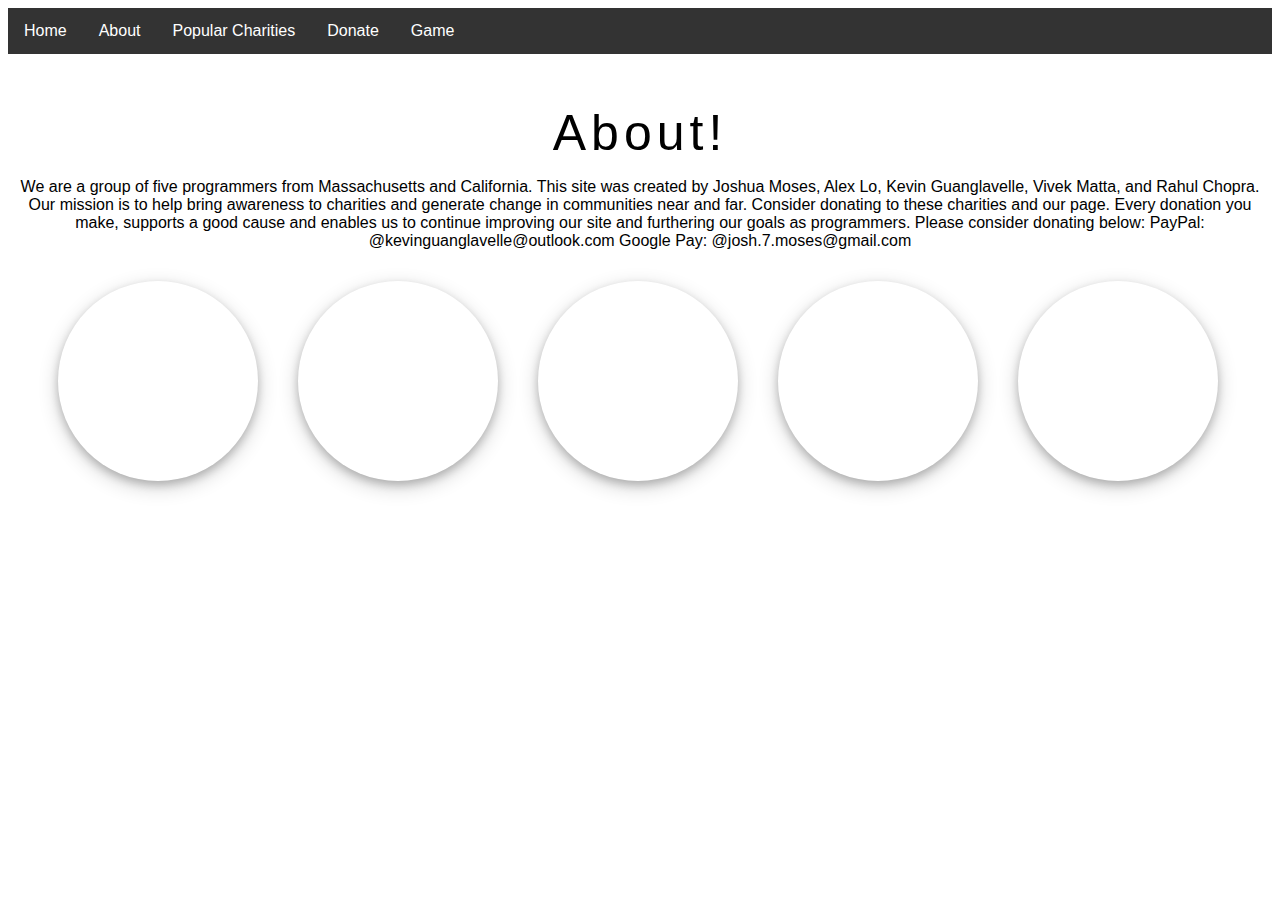
<file: about.html>
<!DOCTYPE html>
    <html>
        <head>
            <title>About</title>
            <link rel="stylesheet" type="text/css" href="about.css">
            <link href="https://fonts.googleapis.com/css?family=Open+Sans&display=swap" rel="stylesheet">
            <style>
                ul {
                  list-style-type: none;
                  margin: 0;
                  padding: 0;
                  overflow: hidden;
                  background-color: #333;
                }
                
                li {
                  float: left;
                }
                
                li a {
                  display: block;
                  color: white;
                  text-align: center;
                  padding: 14px 16px;
                  text-decoration: none;
                }
                
                li a:hover {
                  background-color: #111;
                }
                </style>
        <body>
        
        
            <ul>
                <li><a class="active" href="index.html">Home</a></li>
                <li><a href="about.html">About</a></li>
                <li><a href="popular.html">Popular Charities</a></li>
                <li><a href="donate.html">Donate</a></li>
                <li><a href="game.html">Game</a></li>
            </ul>

            
            <div class="title">About!</div>
            <p>We are a group of five programmers from Massachusetts and California. This site was created by Joshua Moses, Alex Lo, Kevin Guanglavelle, Vivek Matta, and Rahul Chopra.
                Our mission is to help bring awareness to charities and generate change in communities near and far. Consider donating to these charities and our page. Every donation you make, supports a good cause and enables us to continue improving our site and furthering our goals as programmers.
                Please consider donating below:
                PayPal: @kevinguanglavelle@outlook.com
                Google Pay: @josh.7.moses@gmail.com
                
            </p>
            <div class="images">
            <div class="image2" id="about-image2"></div>
            <div class="image" id="about-image"></div>
            <div class="image3" id="about-image3"></div>
            <div class="image4" id="about-image4"></div>
            <div class="image5" id="about-image5"></div>
            </div>
    

            
    </body>
</html>
</file>
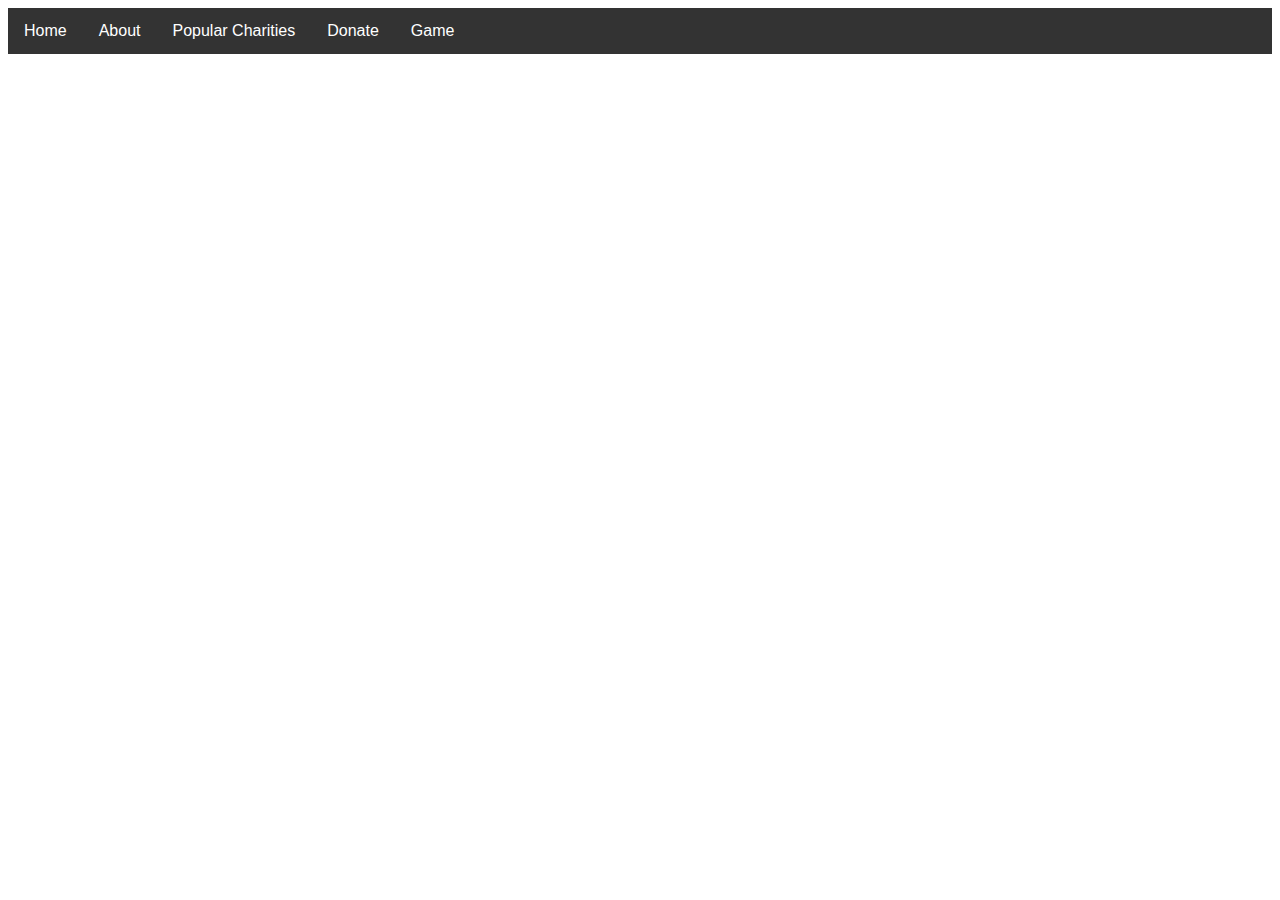
<file: contact.html>
<!DOCTYPE html>
    <html>
        <head>
            <title>About</title>
            <link rel="stylesheet" type="text/css" href="index.css">
            <link href="https://fonts.googleapis.com/css?family=Open+Sans&display=swap" rel="stylesheet">
            <style>
                ul {
                  list-style-type: none;
                  margin: 0;
                  padding: 0;
                  overflow: hidden;
                  background-color: #333;
                }
                
                li {
                  float: left;
                }
                
                li a {
                  display: block;
                  color: white;
                  text-align: center;
                  padding: 14px 16px;
                  text-decoration: none;
                }
                
                li a:hover {
                  background-color: #111;
                }
                </style>
        </head>
        <body>
            <ul>
                <li><a class="active" href="index.html">Home</a></li>
                <li><a href="about.html">About</a></li>
                <li><a href="popular.html">Popular Charities</a></li>
                <li><a href="donate.html">Donate</a></li>
                <li><a href="game.html">Game</a></li>
            </ul>
    </body>
</html>
</file>
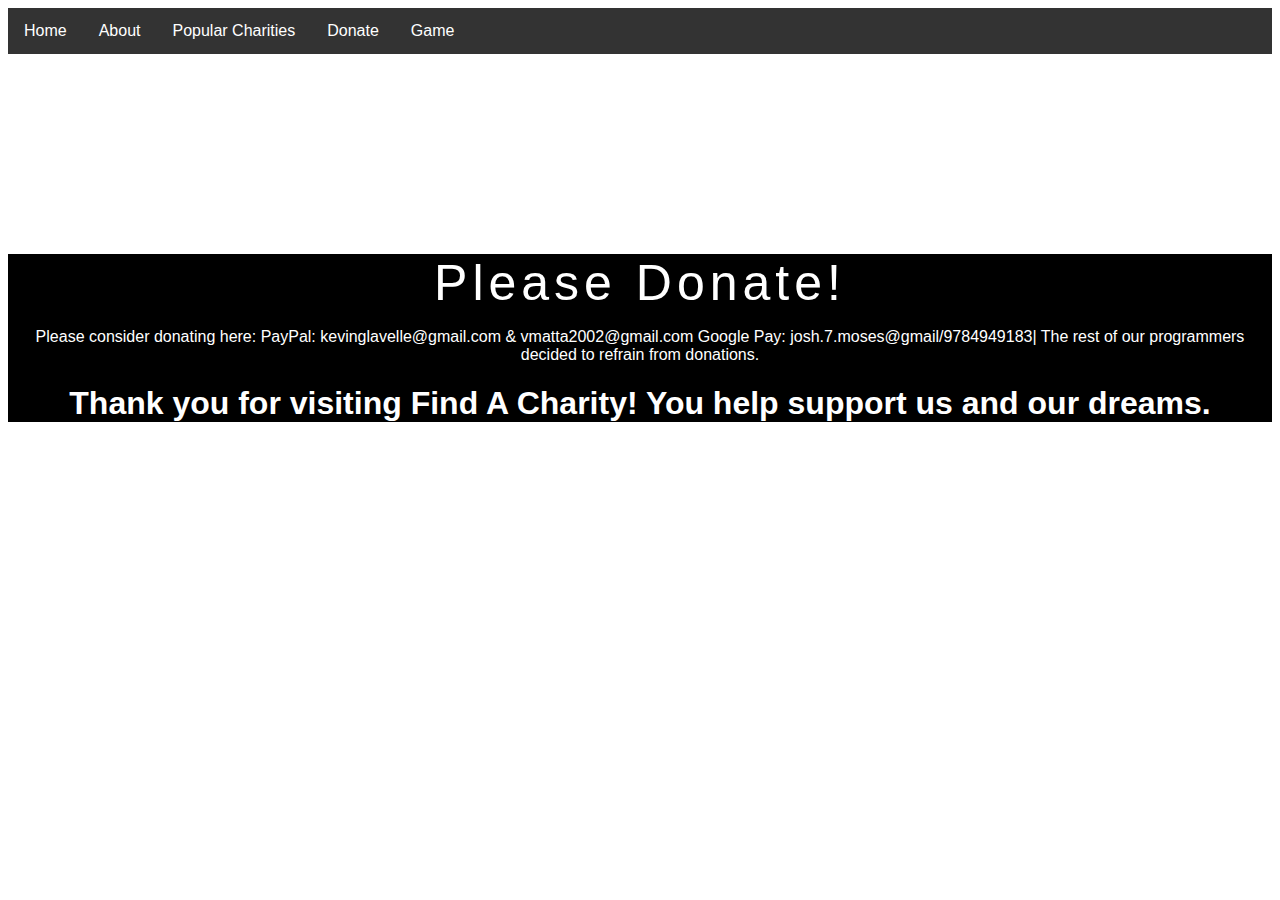
<file: donate.html>
<!DOCTYPE html>
    <html>
        <head>
            <title>About</title>
            <link rel="stylesheet" type="text/css" href="donate.css">
            <link href="https://fonts.googleapis.com/css?family=Open+Sans&display=swap" rel="stylesheet">
            <style>
                ul {
                  list-style-type: none;
                  margin: 0;
                  padding: 0;
                  overflow: hidden;
                  background-color: #333;
                }
                
                li {
                  float: left;
                }
                
                li a {
                  display: block;
                  color: white;
                  text-align: center;
                  padding: 14px 16px;
                  text-decoration: none;
                }
                
                li a:hover {
                  background-color: #111;
                }
                </style>
        </head>
        <body>
            <ul>
                <li><a class="active" href="index.html">Home</a></li>
                <li><a href="about.html">About</a></li>
                <li><a href="popular.html">Popular Charities</a></li>
                <li><a href="donate.html">Donate</a></li>
                <li><a href="game.html">Game</a></li>
            </ul>
            <div class="main">
            <div class="title">Please Donate!</div>
            <p>
              Please consider donating here:
              PayPal: kevinglavelle@gmail.com & vmatta2002@gmail.com
              Google Pay: josh.7.moses@gmail/9784949183|
              The rest of our programmers decided to refrain from donations.
            </p>
            <h1>Thank you for visiting Find A Charity! You help support us and our dreams.</h1>
          </div>
            
    </body>
</html>
</file>
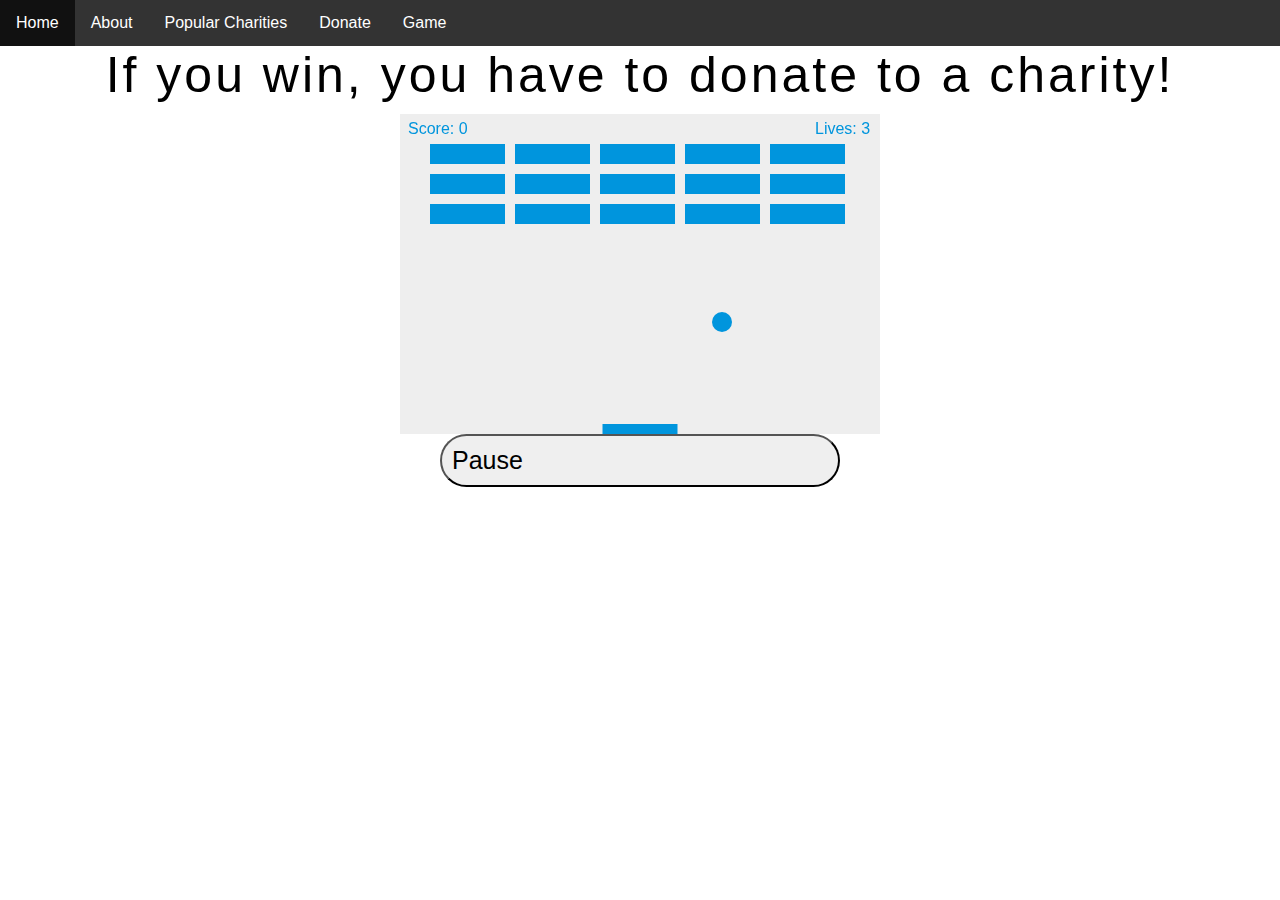
<file: game.html>
<!DOCTYPE html>
<html>
<head>
    <meta charset="utf-8" />
    <title>Game</title>
    <style>
    	* { padding: 0; margin: 0; }
    	canvas { background: #eee; display: block; margin: 0 auto; }
    </style>
</head>
<body>
    <link rel="stylesheet" type="text/css" href="game.css">
    <ul>
        <li><a class="active" href="index.html">Home</a></li>
        <li><a href="about.html">About</a></li>
        <li><a href="popular.html">Popular Charities</a></li>
        <li><a href="donate.html">Donate</a></li>
        <li><a href="game.html">Game</a></li>
    </ul>
    <style>
        ul {
          list-style-type: none;
          margin: 0;
          padding: 0;
          overflow: hidden;
          background-color: #333;
        }
        
        li {
          float: left;
        }
        
        li a {
          display: block;
          color: white;
          text-align: center;
          padding: 14px 16px;
          text-decoration: none;
        }
        
        li a:hover {
          background-color: #111;
        }

        </style>

<div class="title1">If you win, you have to donate to a charity!</div>
<canvas id="myCanvas" width="480" height="320"></canvas>

<script>
var canvas = document.getElementById("myCanvas");
var ctx = canvas.getContext("2d");
var ballRadius = 10;
var x = canvas.width/2;
var y = canvas.height-30;
var dx = 2;
var dy = -2;
var paddleHeight = 10;
var paddleWidth = 75;
var paddleX = (canvas.width-paddleWidth)/2;
var rightPressed = false;
var leftPressed = false;
var brickRowCount = 5;
var brickColumnCount = 3;
var brickWidth = 75;
var brickHeight = 20;
var brickPadding = 10;
var brickOffsetTop = 30;
var brickOffsetLeft = 30;
var score = 0;
var lives = 3;

var bricks = [];
for(var c=0; c<brickColumnCount; c++) {
  bricks[c] = [];
  for(var r=0; r<brickRowCount; r++) {
    bricks[c][r] = { x: 0, y: 0, status: 1 };
  }
}



function pause() {
    alert("paused")
}


document.addEventListener("keydown", keyDownHandler, false);
document.addEventListener("keyup", keyUpHandler, false);
document.addEventListener("mousemove", mouseMoveHandler, false);



function keyDownHandler(e) {
    if(e.key == "Right" || e.key == "ArrowRight") {
        rightPressed = true;
    }
    else if(e.key == "Left" || e.key == "ArrowLeft") {
        leftPressed = true;
    }
    else if(e.key == "Backspace") {
        alert("backspace worked")
    }
}

function keyUpHandler(e) {
    if(e.key == "Right" || e.key == "ArrowRight") {
        rightPressed = false;
    }
    else if(e.key == "Left" || e.key == "ArrowLeft") {
        leftPressed = false;
    }
}

function mouseMoveHandler(e) {
  var relativeX = e.clientX - canvas.offsetLeft;
  if(relativeX > 0 && relativeX < canvas.width) {
    paddleX = relativeX - paddleWidth/2;
  }
}


function collisionDetection() {
  for(var c=0; c<brickColumnCount; c++) {
    for(var r=0; r<brickRowCount; r++) {
      var b = bricks[c][r];
      if(b.status == 1) {
        if(x > b.x && x < b.x+brickWidth && y > b.y && y < b.y+brickHeight) {
          dy = -dy;
          b.status = 0;
          score++;
          if(score == brickRowCount*brickColumnCount) {
            alert("You Win, Congratulations!");
            document.location.reload();
          }
        }
      }
    }
  }
}

function drawBall() {
  ctx.beginPath();
  ctx.arc(x, y, ballRadius, 0, Math.PI*2);
  ctx.fillStyle = "#0095DD";
  ctx.fill();
  ctx.closePath();
}
function drawPaddle() {
  ctx.beginPath();
  ctx.rect(paddleX, canvas.height-paddleHeight, paddleWidth, paddleHeight);
  ctx.fillStyle = "#0095DD";
  ctx.fill();
  ctx.closePath();
}
function drawBricks() {
  for(var c=0; c<brickColumnCount; c++) {
    for(var r=0; r<brickRowCount; r++) {
      if(bricks[c][r].status == 1) {
        var brickX = (r*(brickWidth+brickPadding))+brickOffsetLeft;
        var brickY = (c*(brickHeight+brickPadding))+brickOffsetTop;
        bricks[c][r].x = brickX;
        bricks[c][r].y = brickY;
        ctx.beginPath();
        ctx.rect(brickX, brickY, brickWidth, brickHeight);
        ctx.fillStyle = "#0095DD";
        ctx.fill();
        ctx.closePath();
      }
    }
  }
}
function drawScore() {
  ctx.font = "16px Arial";
  ctx.fillStyle = "#0095DD";
  ctx.fillText("Score: "+score, 8, 20);
}
function drawLives() {
  ctx.font = "16px Arial";
  ctx.fillStyle = "#0095DD";
  ctx.fillText("Lives: "+lives, canvas.width-65, 20);
}

function draw() {
  ctx.clearRect(0, 0, canvas.width, canvas.height);
  drawBricks();
  drawBall();
  drawPaddle();
  drawScore();
  drawLives();
  collisionDetection();

  if(x + dx > canvas.width-ballRadius || x + dx < ballRadius) {
    dx = -dx;
  }
  if(y + dy < ballRadius) {
    dy = -dy;
  }
  else if(y + dy > canvas.height-ballRadius) {
    if(x > paddleX && x < paddleX + paddleWidth) {
      dy = -dy;
    }
    else {
      lives--;
      if(!lives) {
        alert("Game Over");
        document.location.reload();
      }
      else {
        x = canvas.width/2;
        y = canvas.height-30;
        dx = 3;
        dy = -3;
        paddleX = (canvas.width-paddleWidth)/2;
      }
    }
  }

  if(rightPressed && paddleX < canvas.width-paddleWidth) {
    paddleX += 7;
  }
  else if(leftPressed && paddleX > 0) {
    paddleX -= 7;
  }

  x += dx;
  y += dy;
  requestAnimationFrame(draw);
}

draw();

</script>
    <button onclick="pause()">Pause</button>

</body>
</html>
</file>
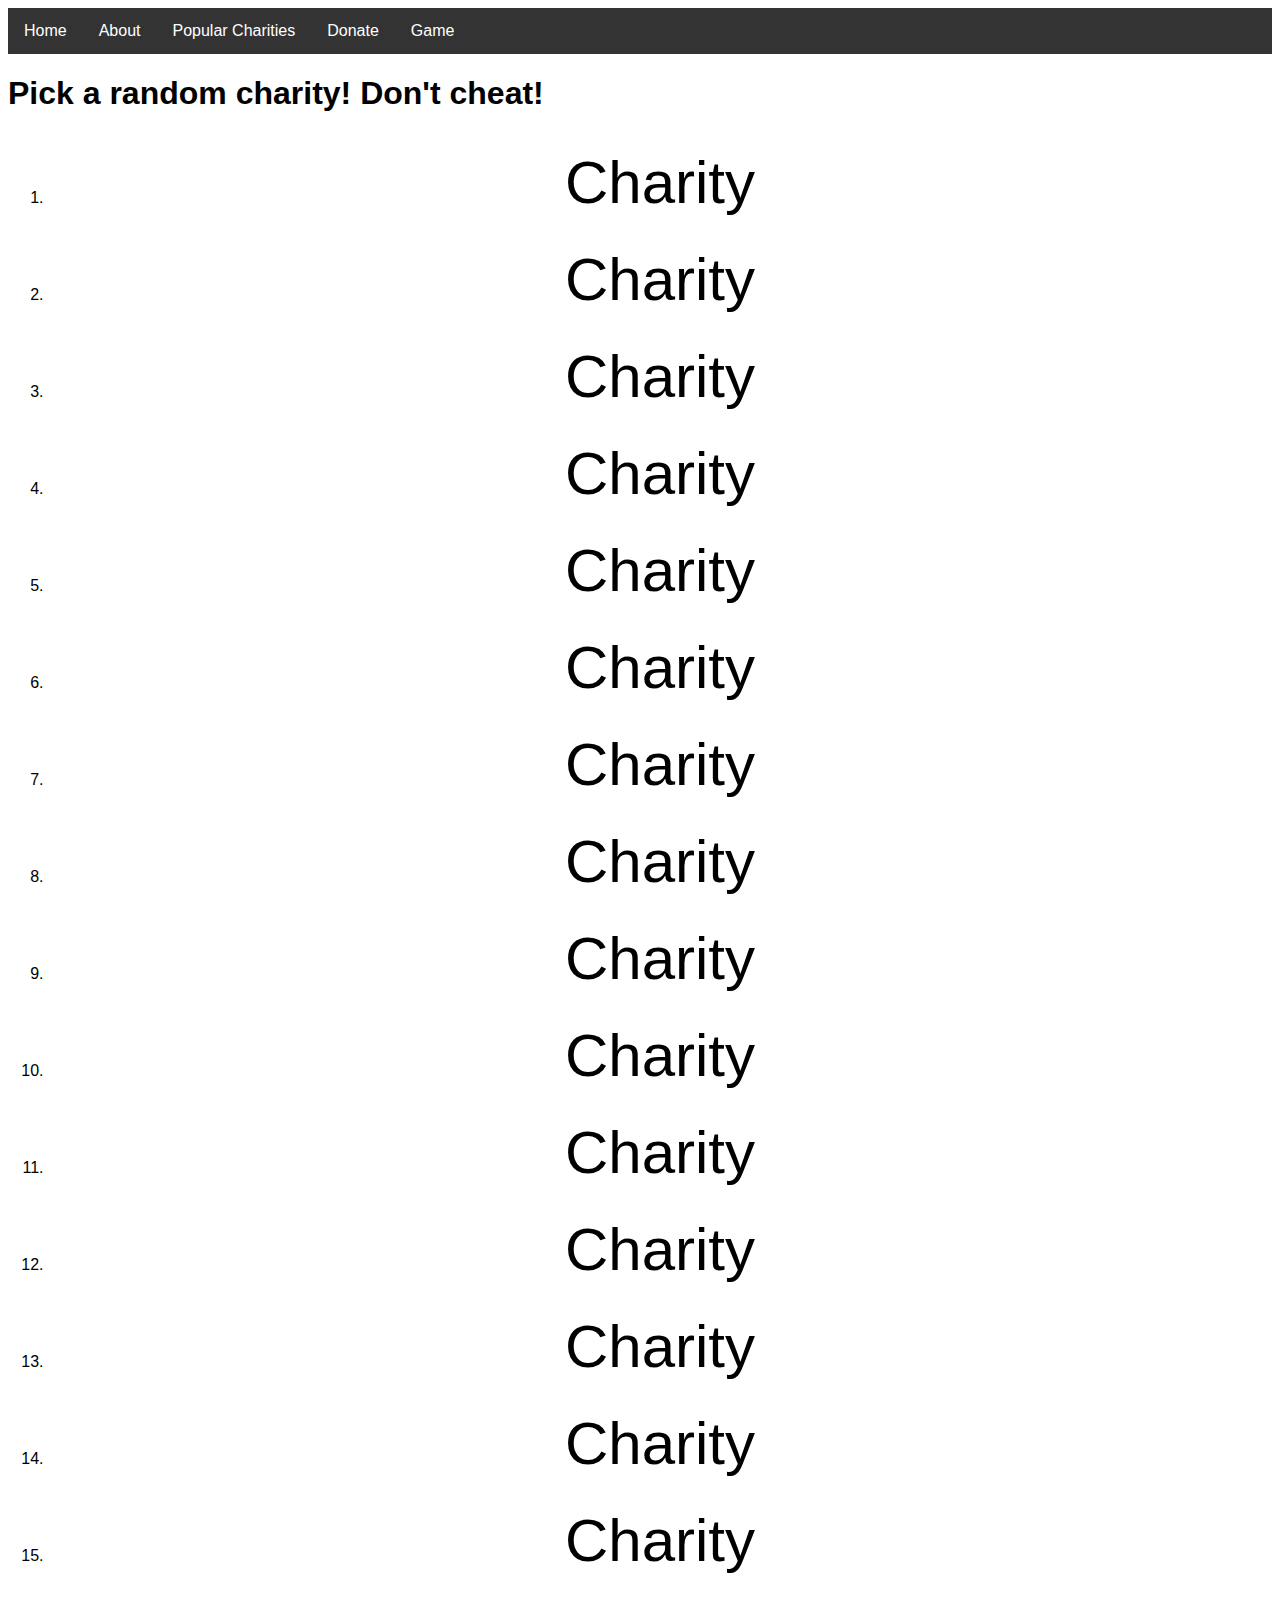
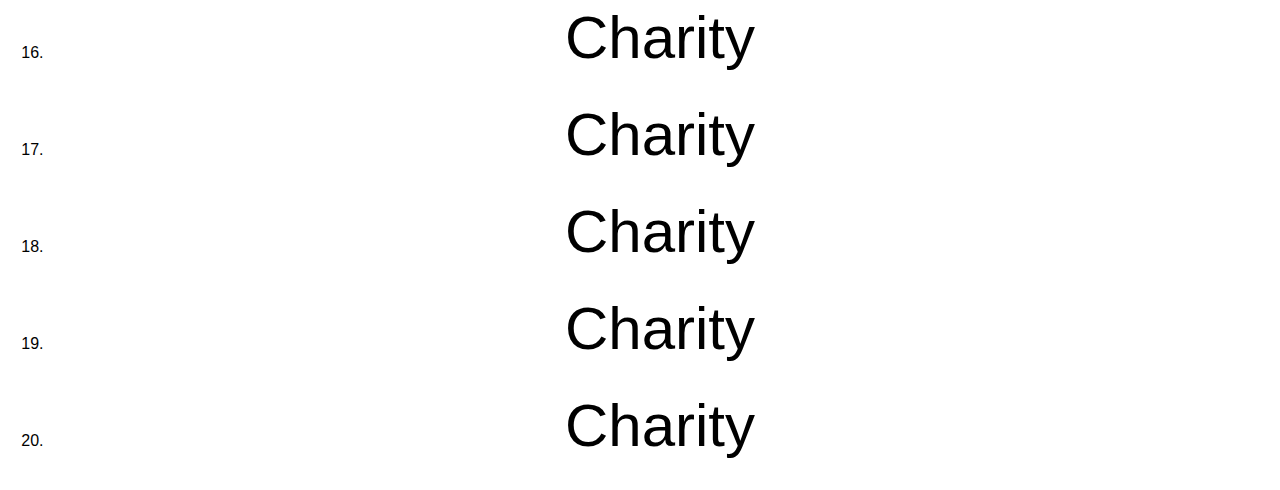
<file: popular.html>
<!DOCTYPE html>
    <html>
        <head>
            <title>About</title>
            <link rel="stylesheet" type="text/css" href="popular.css">
            <link href="https://fonts.googleapis.com/css?family=Open+Sans&display=swap" rel="stylesheet">
            <style>
                ul {
                  list-style-type: none;
                  margin: 0;
                  padding: 0;
                  overflow: hidden;
                  background-color: #333;
                }
                
                ol{
                  display: flex;
                  flex-direction: column;
                }
                
                li {
                  float: left;
                }
                
                li a {
                  display: block;
                  color: #fff;
                  text-align: center;
                  padding: 14px 16px;
                  text-decoration: none;
                }
                
                li a:hover {
                  background-color: #111;
                }

                .active{
                  font-size: 60px;
                  text-align: center;
                  margin: auto;
                  color: black;
                }

                .active:hover{
                  background: #fff;
                }
                </style>
        </head>
        <body>
            <ul>
                <li><a href="index.html">Home</a></li>
                <li><a href="about.html">About</a></li>
                <li><a href="popular.html">Popular Charities</a></li>
                <li><a href="donate.html">Donate</a></li>
                <li><a href="game.html">Game</a></li>
            </ul>
            <h1>Pick a random charity! Don't cheat!</h1>
            <ol>
              <li><a class="active" a href="https://stjude.org">Charity</a></li>
              <li><a class="active" a href="https://rmch.org">Charity</a></li>
              <li><a class="active" a href="https://unicef.org">Charity</a></li>
              <li><a class="active" a href="https://greenpeace.org">Charity</a></li>
              <li><a class="active" a href="https://wwf.org">Charity</a></li>
              <li><a class="active" a href="https://oxfam.org">Charity</a></li>
              <li><a class="active" a href="https://fao.org">Charity</a></li>
              <li><a class="active" a href="https://rspca.org.uk">Charity</a></li>
              <li><a class="active" a href="https://aspca.org">Charity</a></li>
              <li><a class="active" a href="https://us.fsc.org">Charity</a></li>
              <li><a class="active" a href="https://nrdc.org">Charity</a></li>
              <li><a class="active" a href="https://ifaw.org">Charity</a></li>
              <li><a class="active" a href="https://weforum.org">Charity</a></li>
              <li><a class="active" a href="https://peta.org">Charity</a></li>
              <li><a class="active" a href="https://nwf.org">Charity</a></li>
              <li><a class="active" a href="https://worldanimalprotection.org">Charity</a></li>
              <li><a class="active" a href="https://defenders.org">Charity</a></li>
              <li><a class="active" a href="https://sierraclub.org">Charity</a></li>
              <li><a class="active" a href="https://nabu.de">Charity</a></li>
              <li><a class="active" a href="https://nature.org">Charity</a></li>
            </ol>
    </body>
</html>
</file>
<file: about.css>
body {
    font-family: "Raleway", sans-serif;
    align-items: center;
    background-image: url(https://www.uidownload.com/files/204/75/736/white-seamless-background-free-vector.jpg);
}

.flexParent {
    display: flex;
  }
  
  .child {
    flex-basis: 0;
    flex-grow: 1;
  }

.title {
    display: flex;
    flex-direction:column;
    align-items: center;
    font-size: 50px;
    letter-spacing: 5px;
    margin-top: 50px;
}

.images {
    display: flex;
    flex-direction: row;
}

.image {
    width: 200px;
    height: 200px;
    background-position: center;
    background-repeat: no-repeat;
    background-size: cover;
    background-image: url(IMG_1642.jpg);
    border-radius: 200px;
    margin-top: 15px;
    margin-bottom: 15px;
    
    margin-right: 40px;
    align: center;
    box-shadow: 0 4px 8px 0 rgba(0, 0, 0, 0.2), 0 6px 20px 0 rgba(0, 0, 0, 0.19);
}

.image2 {
    width: 200px;
    height: 200px;
    background-position: center;
    background-repeat: no-repeat;
    background-size: cover;
    background-image: url(josh.jpg);
    border-radius: 200px;
    margin-top: 15px;
    margin-bottom: 15px;
    align: center;
    margin-left: 50px;
    margin-right: 40px;
    box-shadow: 0 4px 8px 0 rgba(0, 0, 0, 0.2), 0 6px 20px 0 rgba(0, 0, 0, 0.19);
}

.image3 {
    width: 200px;
    height: 200px;
    background-position: center;
    background-repeat: no-repeat;
    background-size: cover;
    background-image: url(kevin.jpg);
    border-radius: 200px;
    margin-top: 15px;
    margin-bottom: 15px;
    margin-right: 40px;
    align: center;
    box-shadow: 0 4px 8px 0 rgba(0, 0, 0, 0.2), 0 6px 20px 0 rgba(0, 0, 0, 0.19);
}

.image4 {
    width: 200px;
    height: 200px;
    background-position: center;
    background-repeat: no-repeat;
    background-size: cover;
    background-image: url(ra.jpg);
    border-radius: 200px;
    margin-top: 15px;
    margin-bottom: 15px;
    margin-right: 40px;
    align: center;
    box-shadow: 0 4px 8px 0 rgba(0, 0, 0, 0.2), 0 6px 20px 0 rgba(0, 0, 0, 0.19);
}

.image5 {
    width: 200px;
    height: 200px;
    background-position: center;
    background-repeat: no-repeat;
    background-size: cover;
    background-image: url(alex.jpg);
    border-radius: 200px;
    margin-top: 15px;
    margin-bottom: 15px;
    margin-right: 40px;
    align: center;
    box-shadow: 0 4px 8px 0 rgba(0, 0, 0, 0.2), 0 6px 20px 0 rgba(0, 0, 0, 0.19);
}

p{
    font-family: "Raleway", sans-serif;
    text-align: center;
}
</file>
<file: index.css>
body {
    font-family: "Raleway", sans-serif;
    align-items: center;
    background-image: url(https://www.uidownload.com/files/204/75/736/white-seamless-background-free-vector.jpg);
    height:100%;
    width:auto;
}

.body-content {
    display: flex;
    flex-direction: column;
    align-items: center;
    padding: 50px;
}

.title {
    display: flex;
    flex-direction:column;
    align-items: center;
    font-size: 50px;
    letter-spacing: 5px;
    margin-top: 10px;
}

.image-div {
    display: flex;
    flex-direction: row;
    align-items: center;
    padding: 25px;   
}

.image {
    width: 300px;
    height: 300px;
    background-position: center;
    background-repeat: no-repeat;
    background-size: cover;
    background-image: url(logo.jpg);
    border-radius: 200px;
    margin-top: 15px;
    margin-bottom: 15px;
    margin-right: 130px;
    align: center;
    box-shadow: 0 4px 8px 0 rgba(0, 0, 0, 0.2), 0 6px 20px 0 rgba(0, 0, 0, 0.19);
}

.image2 {
    width: 300px;
    height: 300px;
    background-position: center;
    background-repeat: no-repeat;
    background-size: cover;
    background-image: url(https://mkblaw.co.uk/wp-content/uploads/FWM-Charity-Logos.jpg);
    border-radius: 200px;
    margin-top: 15px;
    margin-bottom: 15px;
    align: center;
    margin-right: 130px;
    box-shadow: 0 4px 8px 0 rgba(0, 0, 0, 0.2), 0 6px 20px 0 rgba(0, 0, 0, 0.19);
}

.image3 {
    width: 300px;
    height: 300px;
    background-position: center;
    background-repeat: no-repeat;
    background-size: cover;
    background-image: url(https://www.europa-worldwide.com/wp-content/uploads/2019/06/CharityMontage.jpg);
    border-radius: 200px;
    margin-top: 15px;
    margin-bottom: 15px;
    align: center;
    box-shadow: 0 4px 8px 0 rgba(0, 0, 0, 0.2), 0 6px 20px 0 rgba(0, 0, 0, 0.19);
}

.input-button {
    display: flex;
    flex-direction: row;
    align-items: center;
}

.charity-input {
    width: 60%;
    font-size: 18px;
    padding: 15px;
    text-align: center;
    align: center;
    font-family: "Raleway", sans-serif;
    box-shadow: 0px 0px 10px rgba(0,0,0,0.25);
    border-radius: 40px;
    border: none;
    outline: none;
    margin-bottom: 15px;
    display: flex;
    flex-direction: column;
}

.button-container {
    display: flex;
    flex-direction: row;
    align-items: center;
    margin-bottom: 15px

}

.button {
    width: 250px;
    border-radius: 40px;
    margin: 15px;
    font-size: 25px;
    padding: 10px;
    text-align: center;
    cursor: pointer;

}

.charity1 {
    display: flex;
    flex-direction: row;
    align-items: center;
    margin-right: 50px;
}

.charity2 {
    display: flex;
    flex-direction: row;
    align-items: center;
    
}

.mastercharity {
    font-family: "Raleway", sans-serif;
    display: flex;
    flex-direction: row;
    font-size: 20px;
}

.submit {
    background-color: #a8bcffd3;
}

.random {
    background-color: #a8bcffd3;
}

ul{
    font-family: "Raleway", sans-serif;
}

p{
    text-align: center;
    font-family: "Raleway", sans-serif;
}

h1{
    text-align: center;
    font-family:"Raleway", sans-serif;
}.button-container {
    display: flex;
    flex-direction: row;
    align-items: center;
    margin-bottom: 15px

}

.button {
    width: 250px;
    border-radius: 40px;
    margin: 15px;
    font-size: 25px;
    padding: 10px;
    text-align: center;
    cursor: pointer;

}

.charity1 {
    display: flex;
    flex-direction: row;
    align-items: center;
    margin-right: 50px;
}

.charity2 {
    display: flex;
    flex-direction: row;
    align-items: center;
    
}

.submit {
    background-color: #a8bcffd3;
}

.random {
    background-color: #a8bcffd3;
}

ul{
    font-family: "Raleway", sans-serif;
}

p{
    text-align: center;
    font-family: "Raleway", sans-serif;
}

h1{
    text-align: center;
    font-family:"Raleway", sans-serif;
}.button-container {
    display: flex;
    flex-direction: row;
    align-items: center;
    margin-bottom: 15px

}

.button {
    width: 250px;
    border-radius: 40px;
    margin: 15px;
    font-size: 25px;
    padding: 10px;
    text-align: center;
    cursor: pointer;

}

.charity1 {
    display: flex;
    flex-direction: row;
    align-items: center;
    margin-right: 50px;
}

.charity2 {
    display: flex;
    flex-direction: row;
    align-items: center;
    
}

.submit {
    background-color: #a8bcffd3;
}

.random {
    background-color: #a8bcffd3;
}

ul{
    font-family: "Raleway", sans-serif;
}

p{
    text-align: center;
    font-family: "Raleway", sans-serif;
}

h1{
    text-align: center;
    font-family:"Raleway", sans-serif;
}.button-container {
    display: flex;
    flex-direction: row;
    align-items: center;
    margin-bottom: 15px

}

.button {
    width: 250px;
    border-radius: 40px;
    margin: 15px;
    font-size: 25px;
    padding: 10px;
    text-align: center;
    cursor: pointer;

}

.charity1 {
    display: flex;
    flex-direction: row;
    align-items: center;
    margin-right: 50px;
}

.charity2 {
    display: flex;
    flex-direction: row;
    align-items: center;
    
}

.submit {
    background-color: #a8bcffd3;
}

.random {
    background-color: #a8bcffd3;
}

ul{
    font-family: "Raleway", sans-serif;
}

p{
    text-align: center;
    font-family: "Raleway", sans-serif;
}

h1{
    text-align: center;
    font-family:"Raleway", sans-serif;
}.button-container {
    display: flex;
    flex-direction: row;
    align-items: center;
    margin-bottom: 15px

}

.button {
    width: 250px;
    border-radius: 40px;
    margin: 15px;
    font-size: 25px;
    padding: 10px;
    text-align: center;
    cursor: pointer;

}

.charity1 {
    display: flex;
    flex-direction: row;
    align-items: center;
    margin-right: 50px;
}

.charity2 {
    display: flex;
    flex-direction: row;
    align-items: center;
    
}

.submit {
    background-color: #a8bcffd3;
}

.random {
    background-color: #a8bcffd3;
}

ul{
    font-family: "Raleway", sans-serif;
}

p{
    text-align: center;
    font-family: "Raleway", sans-serif;
}

h1{
    text-align: center;
    font-family:"Raleway", sans-serif;
}
</file>
<file: donate.css>
body {
    font-family: "Raleway", sans-serif;
    align-items: center;
    background-image: url(https://i.pinimg.com/originals/81/f0/49/81f049d13d97ccb45896204ba70fbcd8.png);
    background-repeat: no-repeat;
    background-size: cover;
      
}

.body-content {
    display: flex;
    flex-direction: column;
    align-items: center;
    padding: 50px;
}

.title {
    display: flex;
    flex-direction:column;
    align-items: center;
    font-size: 50px;
    letter-spacing: 5px;
    margin-top: 50px;
    color: #fff;
}
.img {
    width:100%;
    height: 100px;
}


ul{
    font-family: "Raleway", sans-serif;
}

p{
    text-align: center;
    font-family: "Raleway", sans-serif;
    color: #fff;
}

h1{
    text-align: center;
    color: #fff;
}

.main{
    background-color: black;
    box-shadow: 10px 10px white;
    margin-top: 200px;

}
</file>
<file: game.css>
body {
    font-family: "Raleway", sans-serif;
    align-items: center;
    background-image: url(https://www.uidownload.com/files/204/75/736/white-seamless-background-free-vector.jpg);
    height:100%;
    width:auto;
}

.title1 {
    display: flex;
    flex-direction:column;
    align-items: center;
    font-size: 50px;
    letter-spacing: 3px;
    margin-bottom: 10px;
} 

.body-content {
    display: flex;
    flex-direction: column;
    align-items: center;
    padding: 50px;
}

button {
    margin-top: 100px;
    display: flex;
    flex-direction: row;
    align-items: center;
    width: 400px;
    border-radius: 40px;
    margin: 0 auto;
    font-size: 25px;
    padding: 10px;
    text-align: center;
    cursor: pointer;
}

h1{
  font-family: "Raleway", sans-serif;
  text-align: center;
  margin-bottom: 50px;
}
</file>
<file: popular.css>
body {
    font-family: "Raleway", sans-serif;
    align-items: center;
    background-image: url(https://www.uidownload.com/files/204/75/736/white-seamless-background-free-vector.jpg);
    height:100%;
    width:auto;
}

.body-content {
    display: flex;
    flex-direction: column;
    align-items: center;
    padding: 50px;
}

.title {
    display: flex;
    flex-direction:column;
    align-items: center;
    font-size: 50px;
    letter-spacing: 5px;
    margin-top: 50px;
}

.image-div {
    display: flex;
    flex-direction: row;
    align-items: center;
    padding: 50px;   
}

.image {
    width: 300px;
    height: 300px;
    background-position: center;
    background-repeat: no-repeat;
    background-size: cover;
    background-image: url(logo.jpg);
    border-radius: 200px;
    margin-top: 15px;
    margin-bottom: 15px;
    margin-right: 130px;
    align: center;
    box-shadow: 0 4px 8px 0 rgba(0, 0, 0, 0.2), 0 6px 20px 0 rgba(0, 0, 0, 0.19);
}

.image2 {
    width: 300px;
    height: 300px;
    background-position: center;
    background-repeat: no-repeat;
    background-size: cover;
    background-image: url(https://mkblaw.co.uk/wp-content/uploads/FWM-Charity-Logos.jpg);
    border-radius: 200px;
    margin-top: 15px;
    margin-bottom: 15px;
    align: center;
    margin-right: 130px;
    box-shadow: 0 4px 8px 0 rgba(0, 0, 0, 0.2), 0 6px 20px 0 rgba(0, 0, 0, 0.19);
}

.image3 {
    width: 300px;
    height: 300px;
    background-position: center;
    background-repeat: no-repeat;
    background-size: cover;
    background-image: url(https://www.europa-worldwide.com/wp-content/uploads/2019/06/CharityMontage.jpg);
    border-radius: 200px;
    margin-top: 15px;
    margin-bottom: 15px;
    align: center;
    box-shadow: 0 4px 8px 0 rgba(0, 0, 0, 0.2), 0 6px 20px 0 rgba(0, 0, 0, 0.19);
}

.input-button {
    display: flex;
    flex-direction: row;
    align-items: center;
}

.charity-input {
    width: 60%;
    font-size: 18px;
    padding: 15px;
    text-align: center;
    align: center;
    font-family: "Raleway", sans-serif;
    box-shadow: 0px 0px 10px rgba(0,0,0,0.25);
    border-radius: 40px;
    border: none;
    outline: none;
    margin-bottom: 15px;
    display: flex;
    flex-direction: column;
}

.button-container {
    display: flex;
    flex-direction: row;
    align-items: center;
    margin-bottom: 15px

}

.button {
    width: 250px;
    border-radius: 40px;
    margin: 15px;
    font-size: 25px;
    padding: 10px;
    text-align: center;
    cursor: pointer;

}

.submit {
    background-color: #a8bcffd3;
}

.random {
    background-color: #a8bcffd3;
}

ul{
    font-family: "Raleway", sans-serif;
}

p{
    text-align: center;
    font-family: "Raleway", sans-serif;
}

h1{
    font-family: "Raleway", sans-serif;
}
</file>
